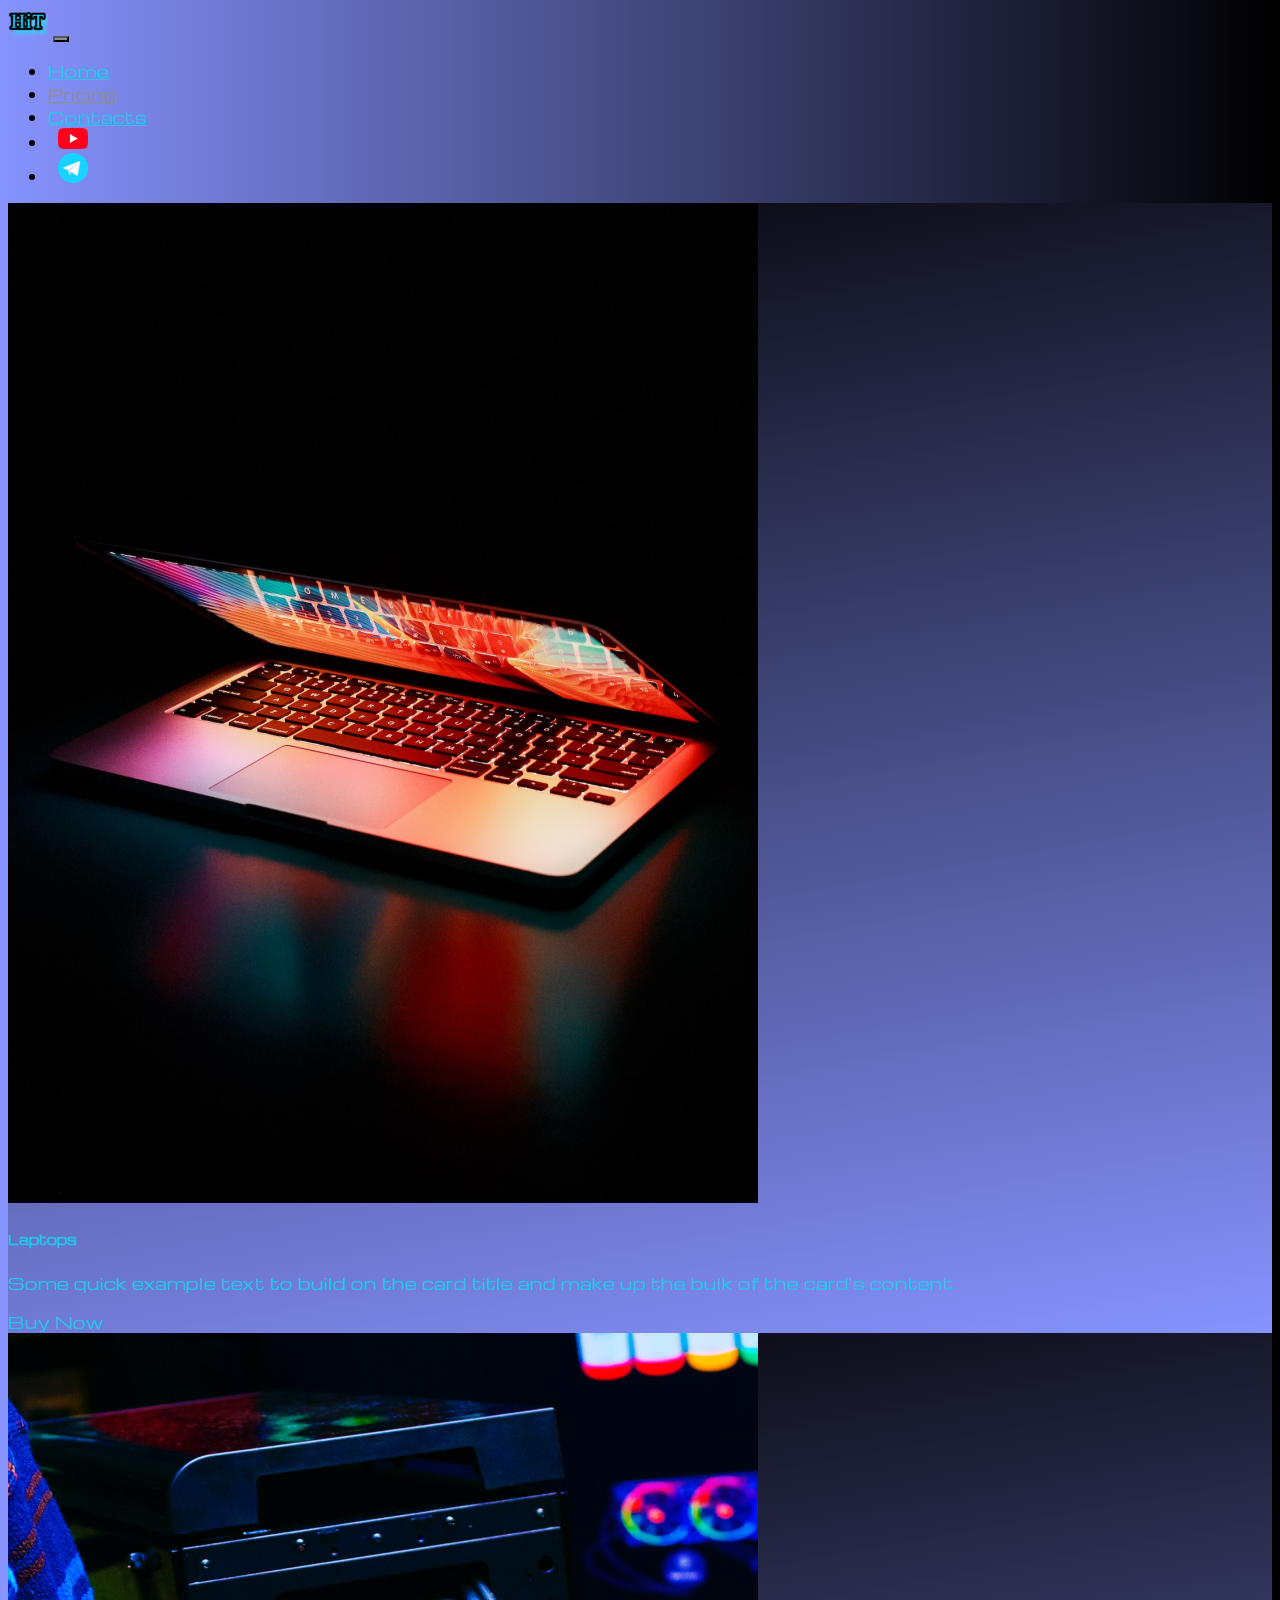
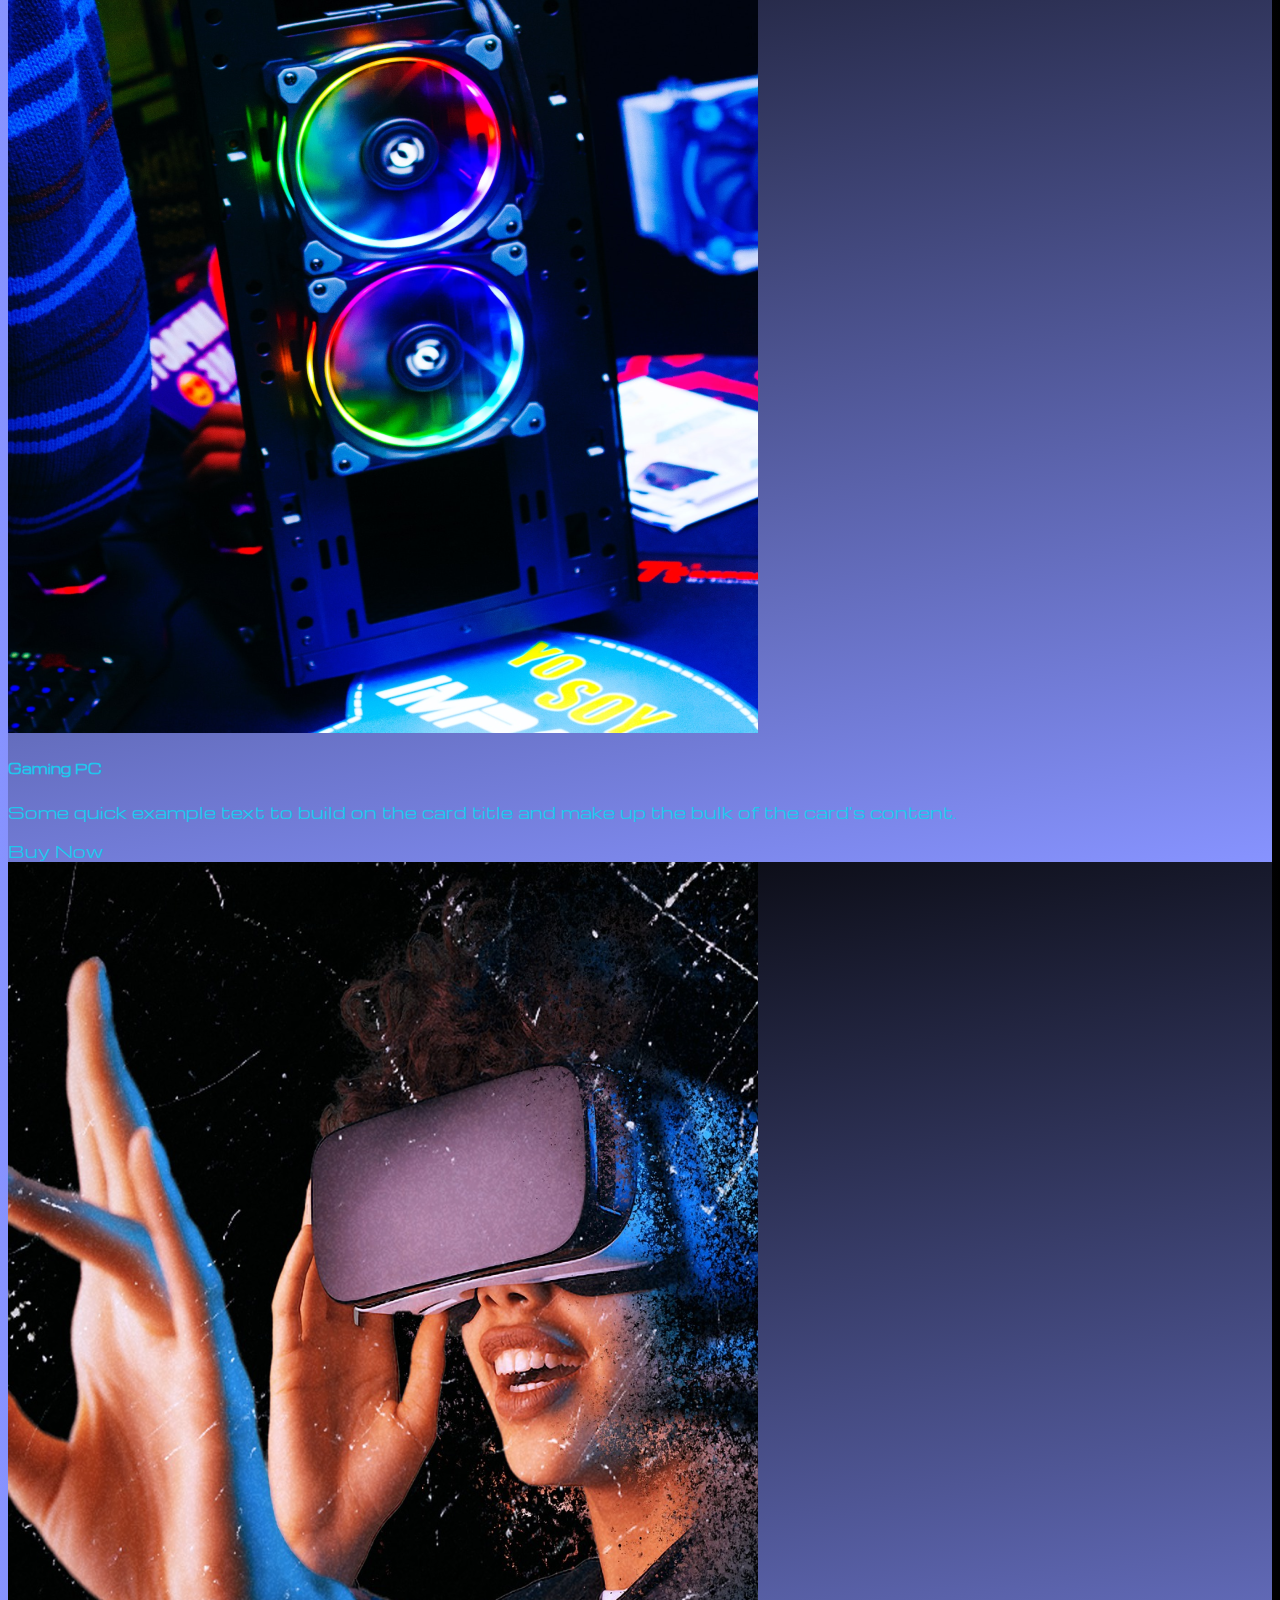
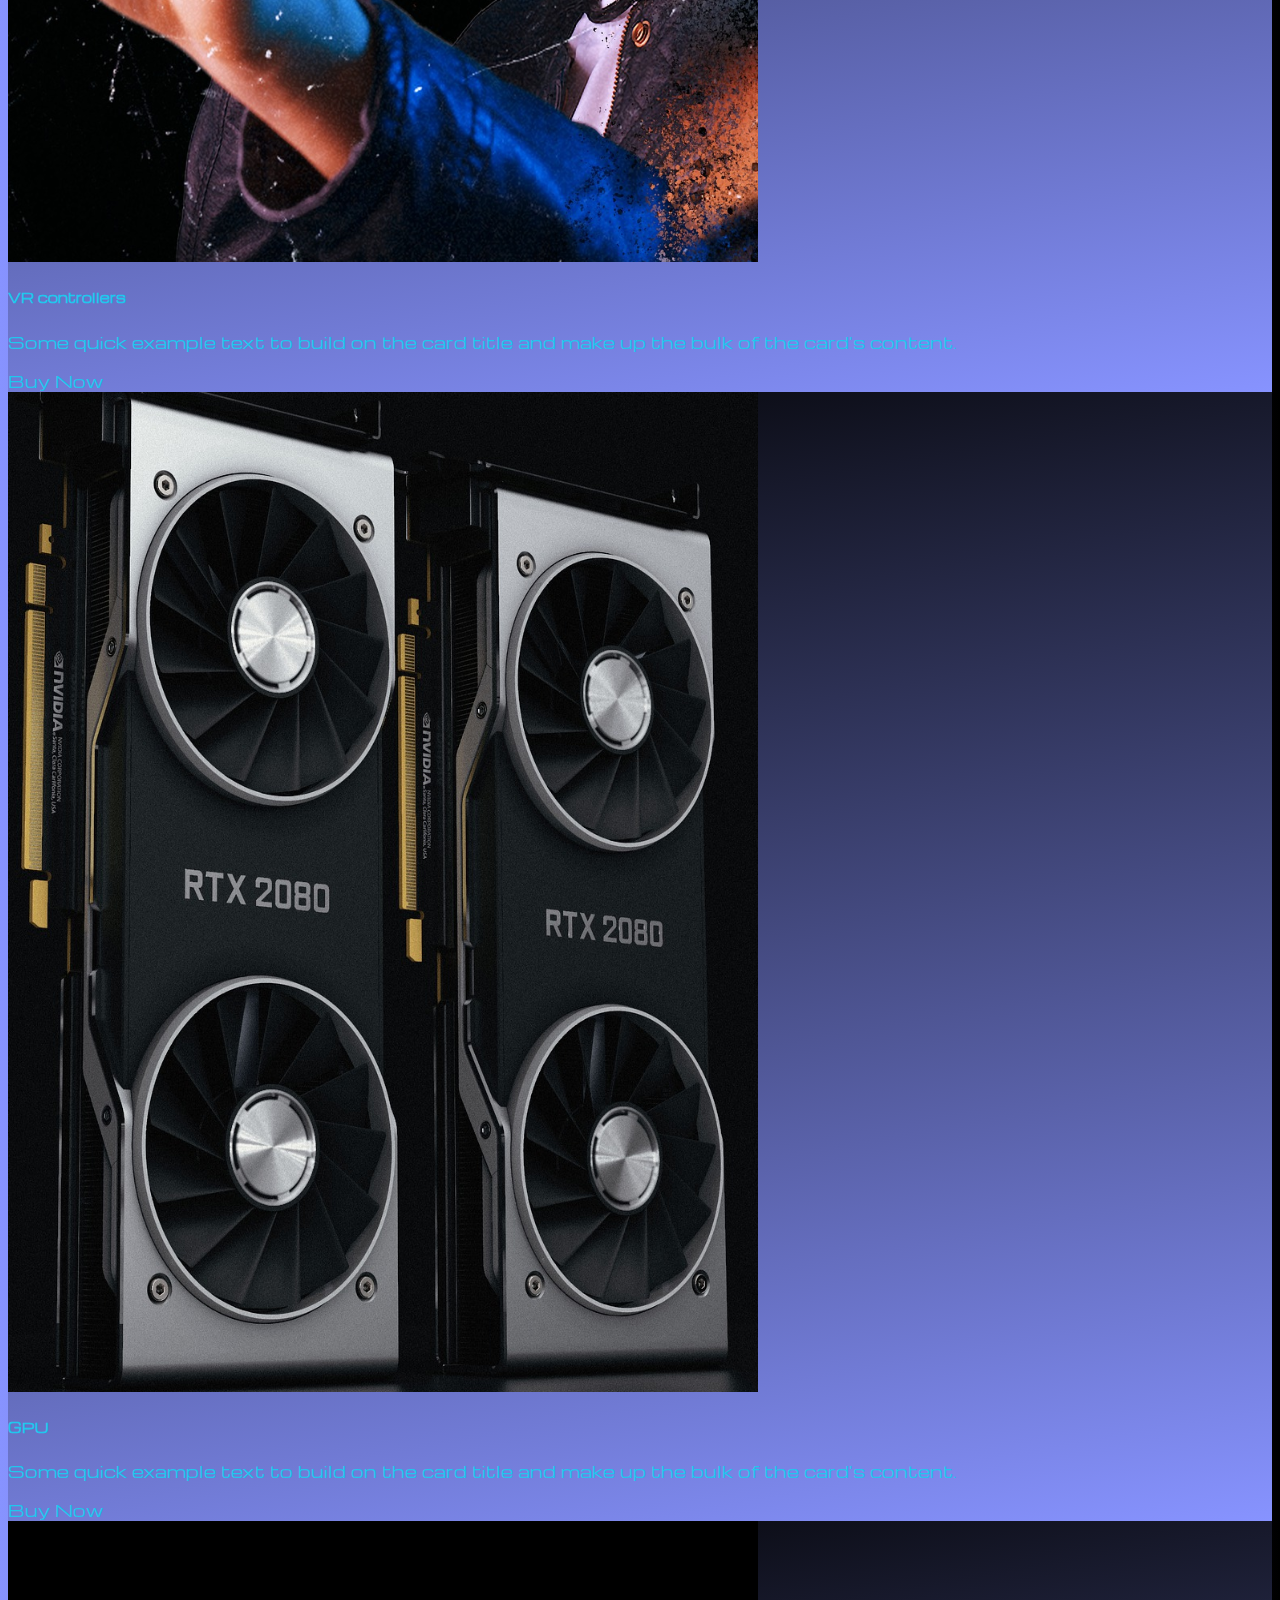
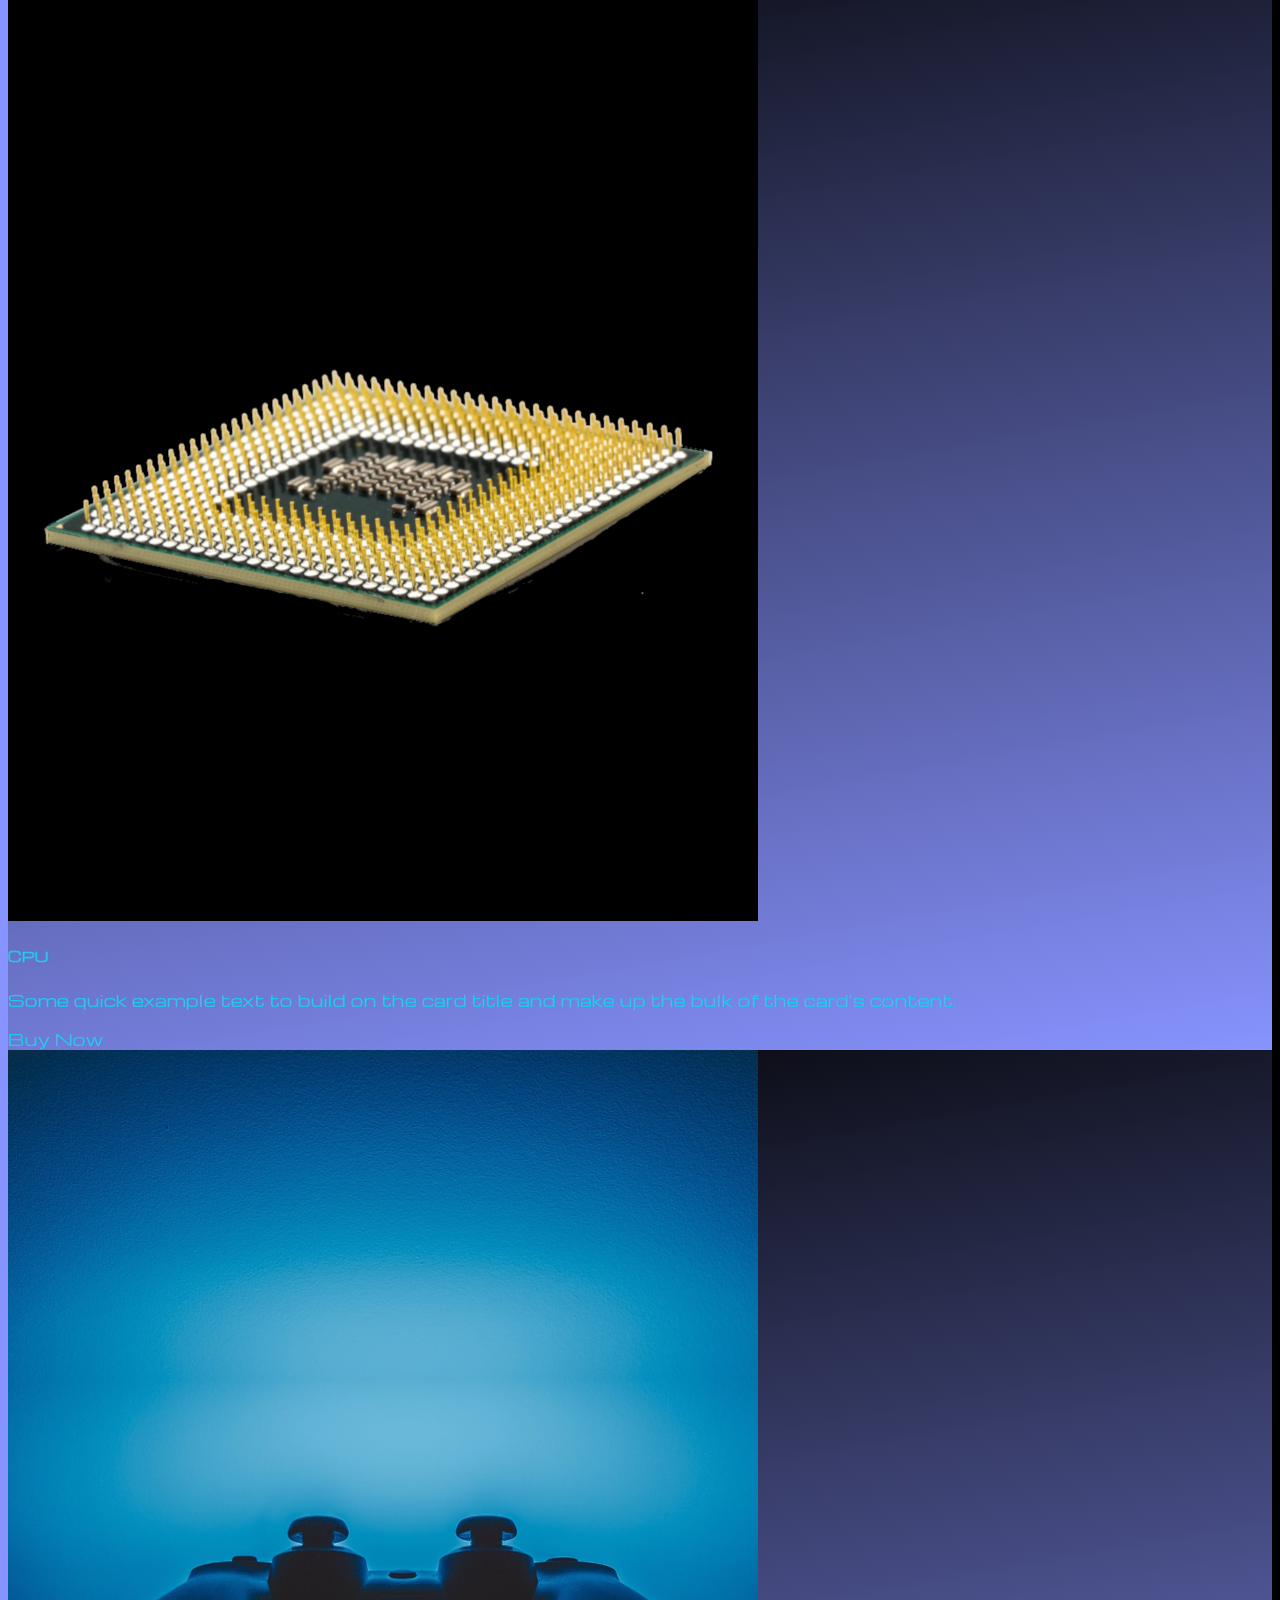
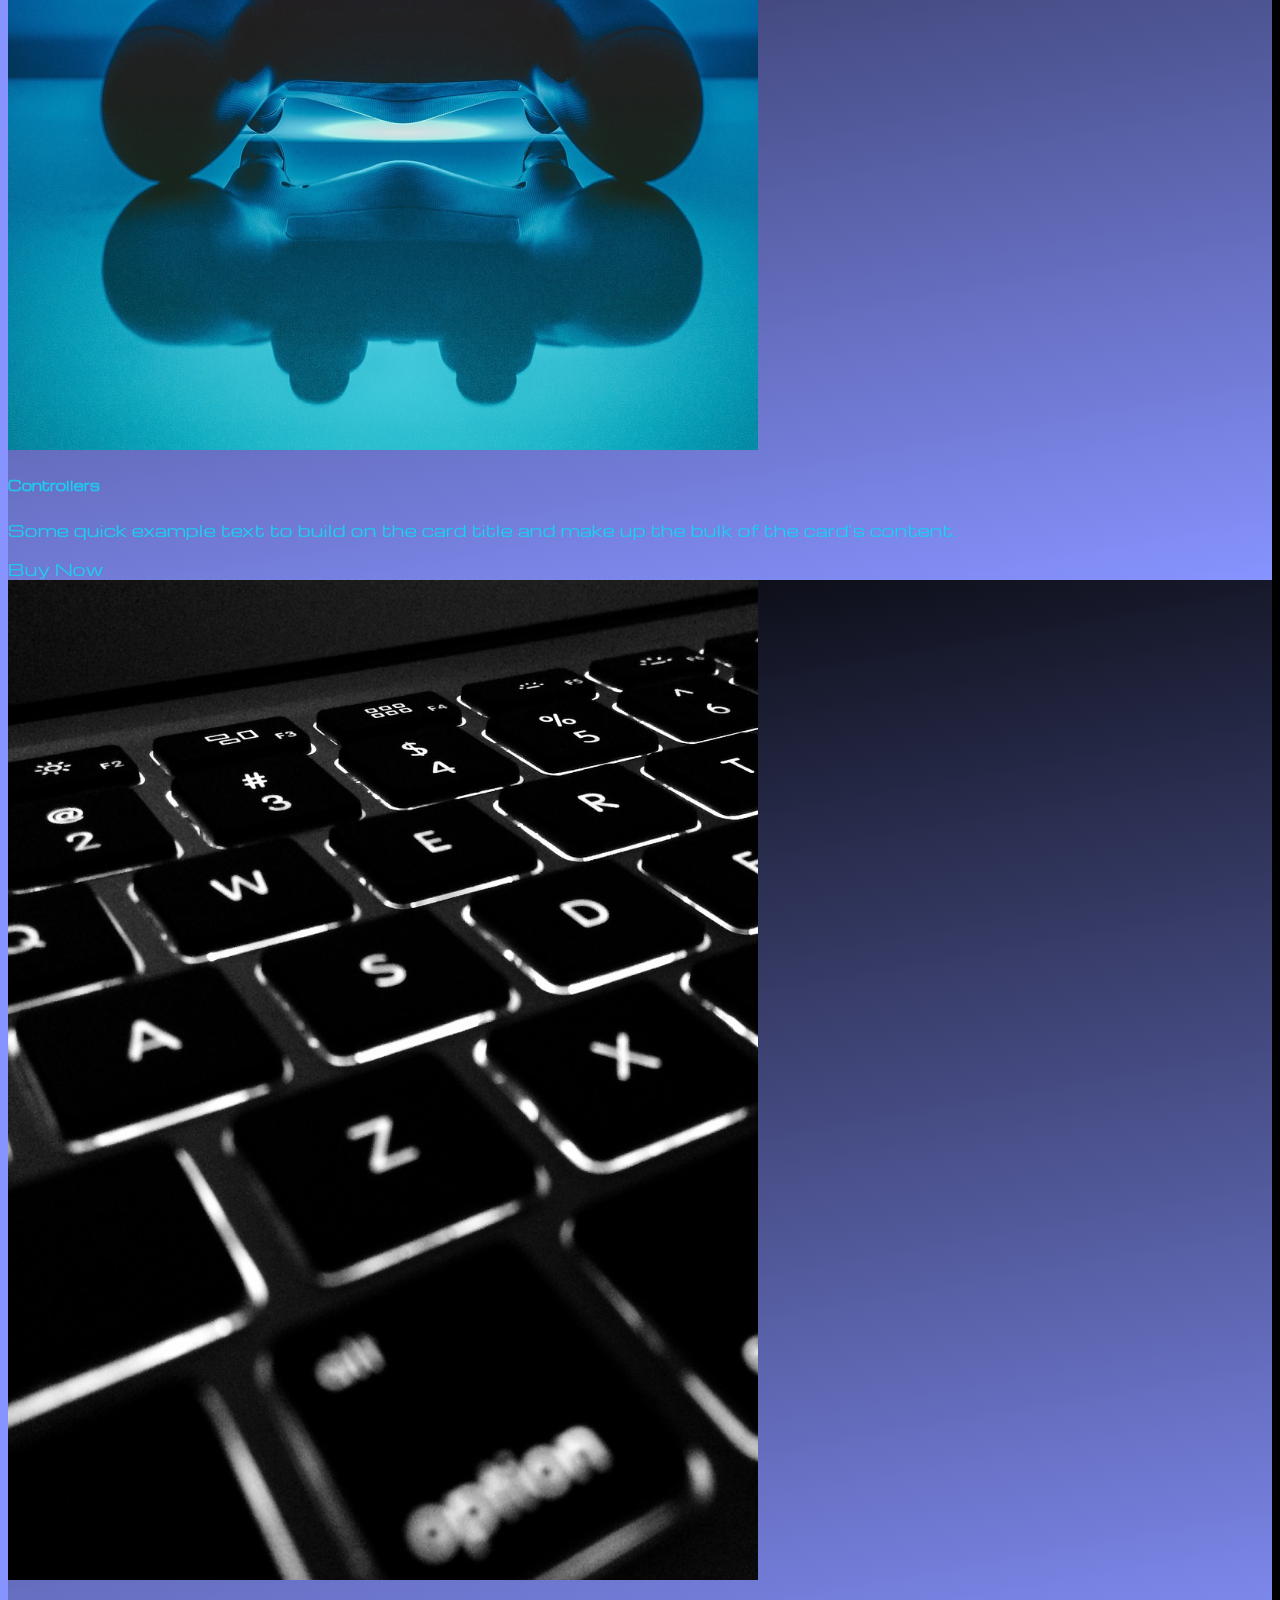
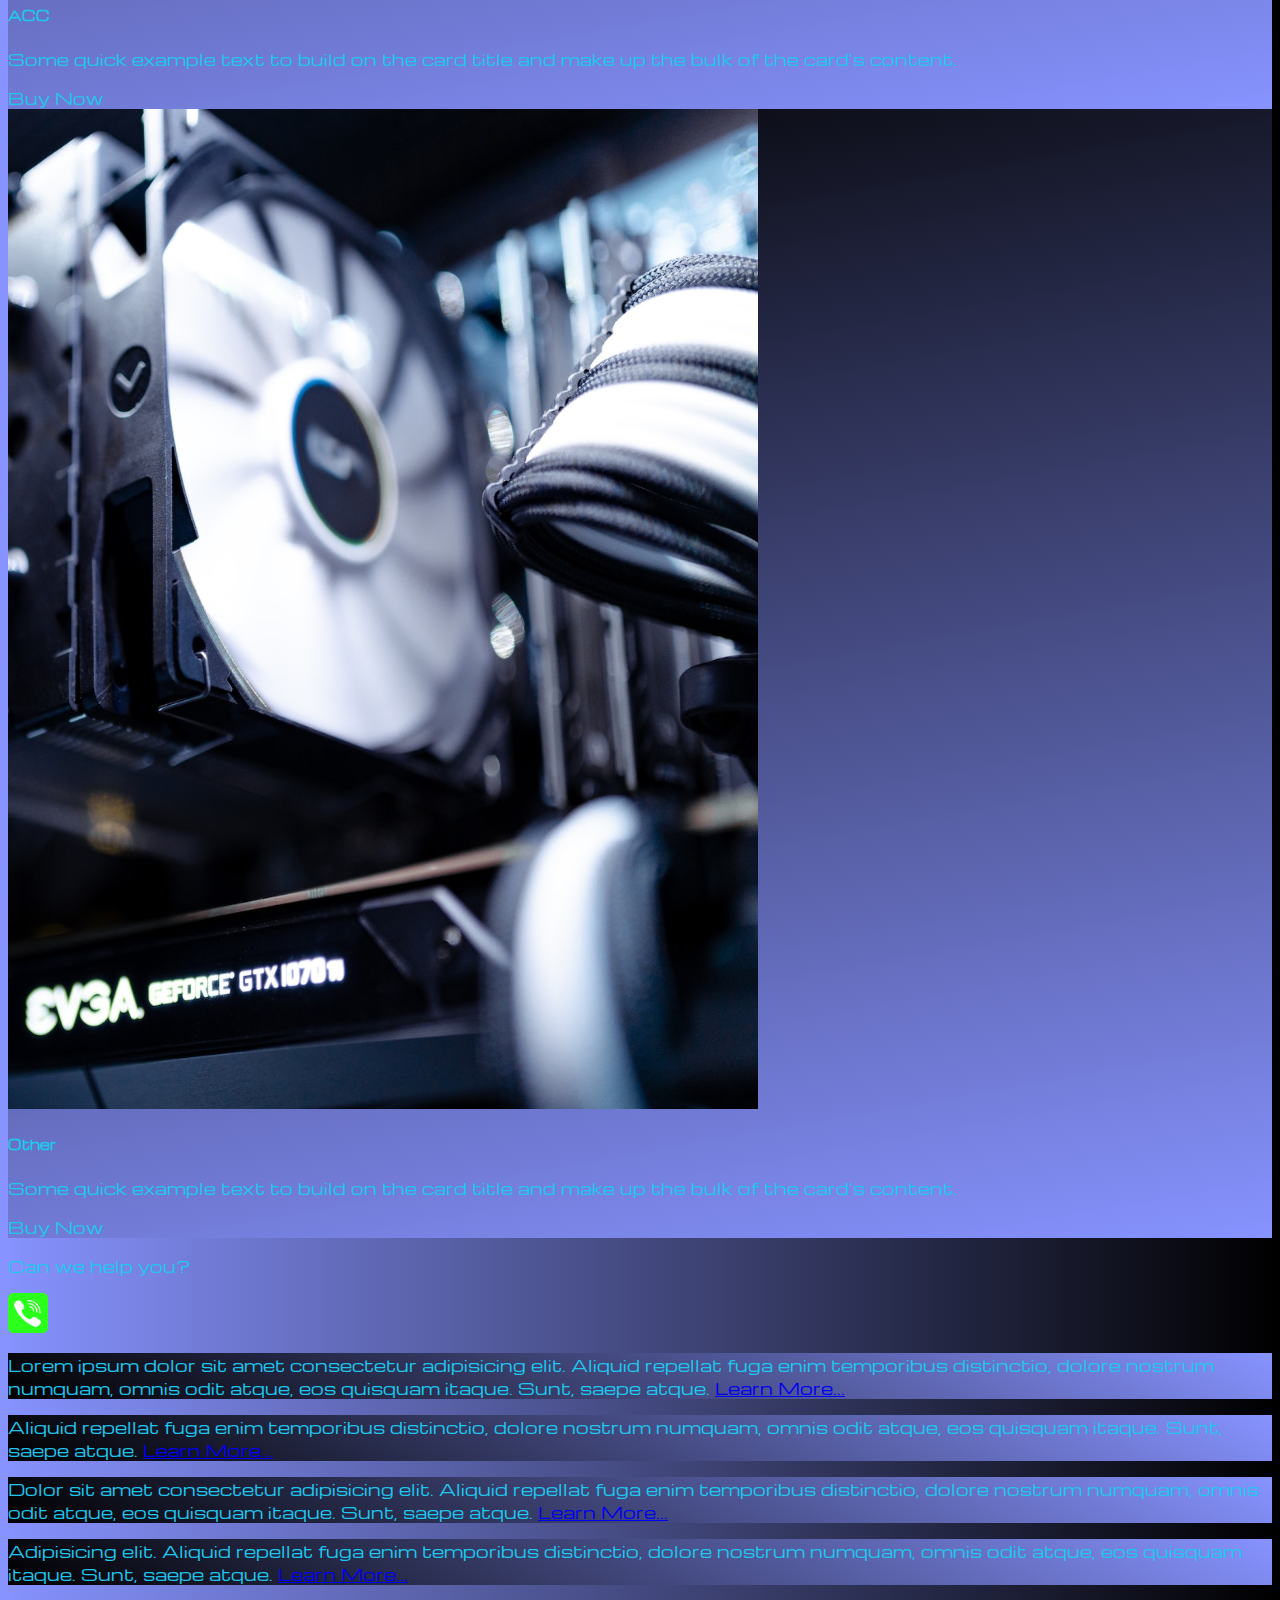
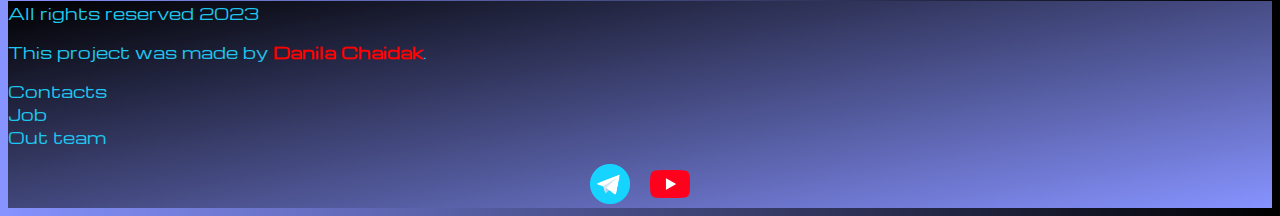
<file: pricing.html>
<!DOCTYPE html>
<html lang="en">

<head>
    <meta charset="UTF-8">
    <meta http-equiv="X-UA-Compatible" content="IE=edge">
    <meta name="viewport" content="width=device-width, initial-scale=1.0">
    <title>HIT</title>
    <link href="https://cdn.jsdelivr.net/npm/bootstrap@5.3.0-alpha1/dist/css/bootstrap.min.css" rel="stylesheet"
        integrity="sha384-GLhlTQ8iRABdZLl6O3oVMWSktQOp6b7In1Zl3/Jr59b6EGGoI1aFkw7cmDA6j6gD" crossorigin="anonymous">
    <link rel="stylesheet" href="source/styles/mycss.css">
    <link rel="apple-touch-icon" sizes="180x180" href="source/files/favicon_io/apple-touch-icon.png">
    <link rel="icon" type="image/png" sizes="32x32" href="source/files/favicon_io/favicon-32x32.png">
    <link rel="icon" type="image/png" sizes="16x16" href="source/files/favicon_io/favicon-16x16.png">
    <link rel="manifest" href="source/files/favicon_io/site.webmanifest">
</head>

<body>
    <header>
        <nav class="navbar navbar-expand-lg bg-dark">
            <div class="container-fluid">
                <a class="navbar-brand" href="/"><img src="source/images/logo.png" alt="..."></a>
                <button class="navbar-toggler" type="button" data-bs-toggle="collapse" data-bs-target="#navbarNav"
                    aria-controls="navbarNav" aria-expanded="false" aria-label="Toggle navigation">
                    <span class="navbar-toggler-icon"></span>
                </button>
                <div class="collapse navbar-collapse" id="navbarNav">
                    <ul class="navbar-nav">
                        <li class="nav-item">
                            <a class="nav-link" aria-current="page" href="/">Home</a>
                        </li>
                        <li class="nav-item">
                            <a class="nav-link active" href="pricing.html">Pricing</a>
                        </li>
                        <li class="nav-item">
                            <a class="nav-link" href="#">Contacts</a>
                        </li>
                        <li class="nav-item">
                            <a class="nav-link" href="#">
                                <img style="width: 30px; margin-inline: 10px;" src="source/images/yt.png" alt="Youtube">
                            </a>
                        </li>
                        <li class="nav-item">
                            <a class="nav-link" href="#">
                                <img style="width: 30px; margin-inline: 10px;" src="source/images/tg.png"
                                    alt="Telegram">
                            </a>
                        </li>
                    </ul>
                </div>
            </div>
        </nav>
    </header>


    <section>
        <div class="container-fluid mt-4">
            <div class="row">
                <div class="col-lg-1">

                </div>


                <div class="col-lg-8 col-md-12 mt-4">
                    <div class="row">
                        <div class="col-lg-4 col-md-6 mt-4">
                            <div class="card">
                                <a href="#"><img src="source/images/laptop.png" class="card-img-top" alt="Laptop"></a>
                                <div class="card-body">
                                    <h5 class="card-title"><a href="#">Laptops</a></h5>
                                    <p class="card-text"><a href="#">
                                            Some quick example text to build on the card title and make up
                                            the bulk of the card's content.
                                        </a></p>
                                    <a href="#" class="btn btn-primary">Buy Now</a>
                                </div>
                            </div>
                        </div>
                        <div class="col-lg-4 col-md-6 mt-4">
                            <div class="card">
                                <img src="source/images/gaming pc.png" class="card-img-top" alt="...">
                                <div class="card-body">
                                    <h5 class="card-title">Gaming PC</h5>
                                    <p class="card-text">Some quick example text to build on the card title and make up
                                        the bulk
                                        of the card's content.</p>
                                    <a href="#" class="btn btn-primary">Buy Now</a>
                                </div>
                            </div>
                        </div>
                        <div class="col-lg-4 col-md-6 mt-4">
                            <div class="card">
                                <img src="source/images/vr.png" class="card-img-top" alt="...">
                                <div class="card-body">
                                    <h5 class="card-title">VR controllers</h5>
                                    <p class="card-text">Some quick example text to build on the card title and make up
                                        the bulk
                                        of the card's content.</p>
                                    <a href="#" class="btn btn-primary">Buy Now</a>
                                </div>
                            </div>
                        </div>

                        <div class="col-lg-4 col-md-6 mt-4">
                            <div class="card">
                                <img src="source/images/gpu.png" class="card-img-top" alt="Laptop">
                                <div class="card-body">
                                    <h5 class="card-title">GPU</h5>
                                    <p class="card-text">Some quick example text to build on the card title and make up
                                        the bulk
                                        of the card's content.</p>
                                    <a href="#" class="btn btn-primary">Buy Now</a>
                                </div>
                            </div>
                        </div>
                        <div class="col-lg-4 col-md-6 mt-4">
                            <div class="card">
                                <img src="source/images/cpu.png" class="card-img-top" alt="...">
                                <div class="card-body">
                                    <h5 class="card-title">CPU</h5>
                                    <p class="card-text">Some quick example text to build on the card title and make up
                                        the bulk
                                        of the card's content.</p>
                                    <a href="#" class="btn btn-primary">Buy Now</a>
                                </div>
                            </div>
                        </div>
                        <div class="col-lg-4 col-md-6 mt-4">
                            <div class="card">
                                <img src="source/images/controller.png" class="card-img-top" alt="...">
                                <div class="card-body">
                                    <h5 class="card-title">Controllers</h5>
                                    <p class="card-text">Some quick example text to build on the card title and make up
                                        the bulk
                                        of the card's content.</p>
                                    <a href="#" class="btn btn-primary">Buy Now</a>
                                </div>
                            </div>
                        </div>

                        <div class="col-lg-4 col-md-6 mt-4">
                            <div class="card">
                                <img src="source/images/acc.png" class="card-img-top" alt="...">
                                <div class="card-body">
                                    <h5 class="card-title">ACC</h5>
                                    <p class="card-text">Some quick example text to build on the card title and make up
                                        the bulk
                                        of the card's content.</p>
                                    <a href="#" class="btn btn-primary">Buy Now</a>
                                </div>
                            </div>
                        </div>
                        <div class="col-lg-4 col-md-6 mt-4">
                            <div class="card">
                                <img src="source/images/other.png" class="card-img-top" alt="...">
                                <div class="card-body">
                                    <h5 class="card-title">Other</h5>
                                    <p class="card-text">Some quick example text to build on the card title and make up
                                        the bulk
                                        of the card's content.</p>
                                    <a href="#" class="btn btn-primary">Buy Now</a>
                                </div>
                            </div>
                        </div>
                    </div>
                    <div class="col-lg-12 col-md-12 text-center mt-4">
                        <p>Can we help you?</p>
                    </div>
                    <div class="col-lg-12 col-md-12 text-center">
                        <a href="#"><img class="call-anim" style="width: 40px;" src="source/images/phone.png"
                                alt="..."></a>
                    </div>
                </div>


                <div class="col-lg-3 col-md-12 mt-4">
                    <div class="row px-2">
                        <div class="col-lg-12 sidebar my-4">
                            <p>Lorem ipsum dolor sit amet consectetur adipisicing elit. Aliquid repellat fuga enim
                                temporibus distinctio, dolore nostrum numquam, omnis odit atque, eos quisquam itaque.
                                Sunt, saepe atque. <a href="#">Learn More...</a></p>
                        </div>

                        <div class="col-lg-12 sidebar my-4">
                            <p>Aliquid repellat fuga enim temporibus distinctio, dolore nostrum numquam, omnis odit
                                atque, eos quisquam itaque. Sunt, saepe atque. <a href="#">Learn More...</a></p>
                        </div>

                        <div class="col-lg-12 sidebar my-4">
                            <p>Dolor sit amet consectetur adipisicing elit. Aliquid repellat fuga enim temporibus
                                distinctio, dolore nostrum numquam, omnis odit atque, eos quisquam itaque. Sunt, saepe
                                atque. <a href="#">Learn More...</a></p>
                        </div>

                        <div class="col-lg-12 sidebar my-4">
                            <p>Adipisicing elit. Aliquid repellat fuga enim temporibus distinctio, dolore nostrum
                                numquam, omnis odit atque, eos quisquam itaque. Sunt, saepe atque. <a href="#">Learn
                                    More...</a></p>
                        </div>
                    </div>
                </div>
            </div>
        </div>
    </section>


    <footer class="mt-4">
        <div class="container-fluid">
            <div class="row">
                <div class="col-lg-4 col-md-12 footer-text text-center">
                    <p>All rights reserved 2023</p>
                    <p>This project was made by <span style="color: red;"><b>Danila Chaidak</b></span>.</p>
                </div>
                <div class="col-lg-4 col-md-12 footer-text text-center">
                    <p><a href="#">Contacts</a><br><a href="#">Job</a></br><a href="#">Out team</a></p>
                </div>
                <div class="col-lg-4 col-md-12 media-links">
                    <a href=""><img style="width: 40px; margin-inline: 10px;" src="source/images/tg.png"
                            alt="Telegram"></a>
                    <a href=""><img style="width: 40px; margin-inline: 10px;" src="source/images/yt.png"
                            alt="Youtube"></a>
                </div>
            </div>
        </div>
    </footer>


    <script src="https://cdn.jsdelivr.net/npm/bootstrap@5.3.0-alpha1/dist/js/bootstrap.bundle.min.js"
        integrity="sha384-w76AqPfDkMBDXo30jS1Sgez6pr3x5MlQ1ZAGC+nuZB+EYdgRZgiwxhTBTkF7CXvN"
        crossorigin="anonymous"></script>
</body>

</html>
</file>
<file: source/styles/mycss.css>
@import url('https://fonts.googleapis.com/css?family=Michroma&display=swap');

body {
    background: linear-gradient(270deg, rgb(0, 0, 0) 0%, #8793FF 100%);
    font-family: Michroma, serif;
}

p {
    color: #1fc7ee;
}

.nav-link {
    color: #1fc7ee;
}

.navbar-nav .nav-link.active {
    color: rgb(143, 142, 142);
}

.navbar-brand img {
    width: 40px;
}

.navbar-toggler {
    background-color: rgb(143, 142, 142);
}

.sidebar {
    color: #1fc7ee;
    background: linear-gradient(30deg, #000 0%, #8793FF 100%);
}

.card {
    background: linear-gradient(170deg, rgb(0, 0, 0) 0%, #8793FF 100%);
    color: #1fc7ee;
}

.card a {
    text-decoration: none;
    color: #1fc7ee;
}

.slide-text {
    color: #1fc7ee;
    margin: auto auto;
}

@media (max-width: 755px) {
    .carousel-indicators {
        display: none;
    }
}

.footer-text {
    color: #1fc7ee;
    margin: auto auto;
}

.footer-text a {
    color: #1fc7ee;
    text-decoration: none;
}

footer, .btn-outline-primary {
    background: linear-gradient(170deg, rgb(0, 0, 0) 0%, #8793FF 100%);
}

.media-links {
    display: flex;
    justify-content: center;
    align-items: center;
}

.call-anim {
    animation: call 2s ease 0s infinite normal forwards;
}

@keyframes call {
	0%,
	100% {
		transform: translateX(0%);
		transform-origin: 50% 50%;
	}

	15% {
		transform: translateX(-30px) rotate(-6deg);
	}

	30% {
		transform: translateX(15px) rotate(6deg);
	}

	45% {
		transform: translateX(-15px) rotate(-3.6deg);
	}

	60% {
		transform: translateX(9px) rotate(2.4deg);
	}

	75% {
		transform: translateX(-6px) rotate(-1.2deg);
	}
}
</file>
